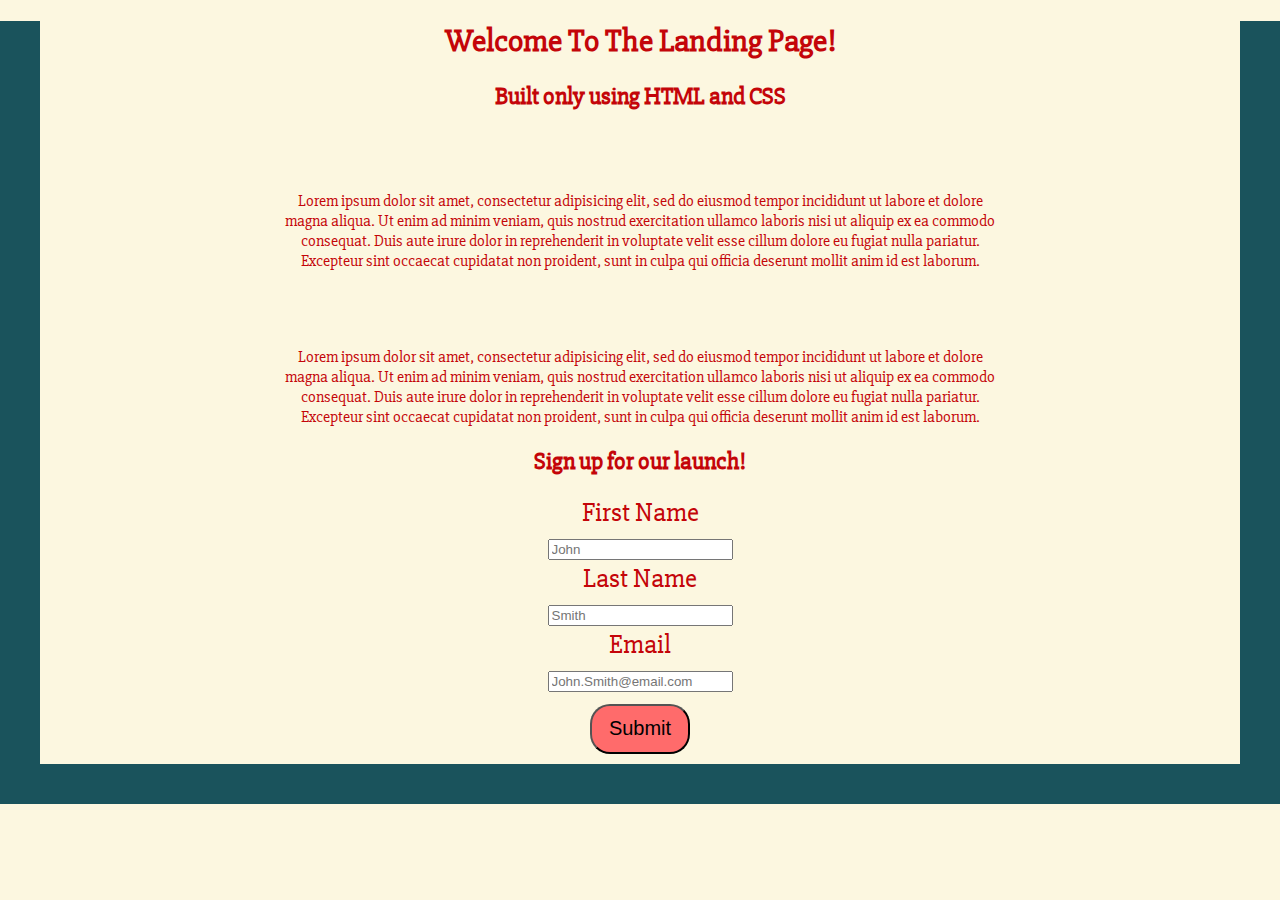
<file: index.html>
<!DOCTYPE html>
<html lang="en" dir="ltr">
  <head>
    <meta charset="utf-8">
    <link rel="stylesheet" href="css.css">
    <link href="https://fonts.googleapis.com/css?family=Slabo+27px" rel="stylesheet">
    <title>Landing Page</title>
  </head>
  <body>
    <h1>Welcome To The Landing Page!</h1>
    <h2>Built only using HTML and CSS</h2>

    <p>Lorem ipsum dolor sit amet, consectetur adipisicing elit, sed do eiusmod tempor incididunt ut labore et dolore magna aliqua. Ut enim ad minim veniam, quis nostrud exercitation ullamco laboris nisi ut aliquip ex ea commodo consequat. Duis aute irure dolor in reprehenderit in voluptate velit esse cillum dolore eu fugiat nulla pariatur. Excepteur sint occaecat cupidatat non proident, sunt in culpa qui officia deserunt mollit anim id est laborum.</p>
    <p>Lorem ipsum dolor sit amet, consectetur adipisicing elit, sed do eiusmod tempor incididunt ut labore et dolore magna aliqua. Ut enim ad minim veniam, quis nostrud exercitation ullamco laboris nisi ut aliquip ex ea commodo consequat. Duis aute irure dolor in reprehenderit in voluptate velit esse cillum dolore eu fugiat nulla pariatur. Excepteur sint occaecat cupidatat non proident, sunt in culpa qui officia deserunt mollit anim id est laborum.</p>

  <h2>Sign up for our launch!</h2>
    <form class="emailform" action="confirmation.html" method="get">
        <label for="first">First Name</label><br>
        <input type="text" name="first" placeholder="John"><br>

        <label for="last">Last Name</label><br>
        <input type="text" name="last" placeholder="Smith"><br>

      <label for="email">Email</label><br>
      <input type="email" name="email" placeholder="John.Smith@email.com"><br>

      <input id="sub" type="submit" name="" value="Submit">
    </form>

  </body>
</html>
</file>
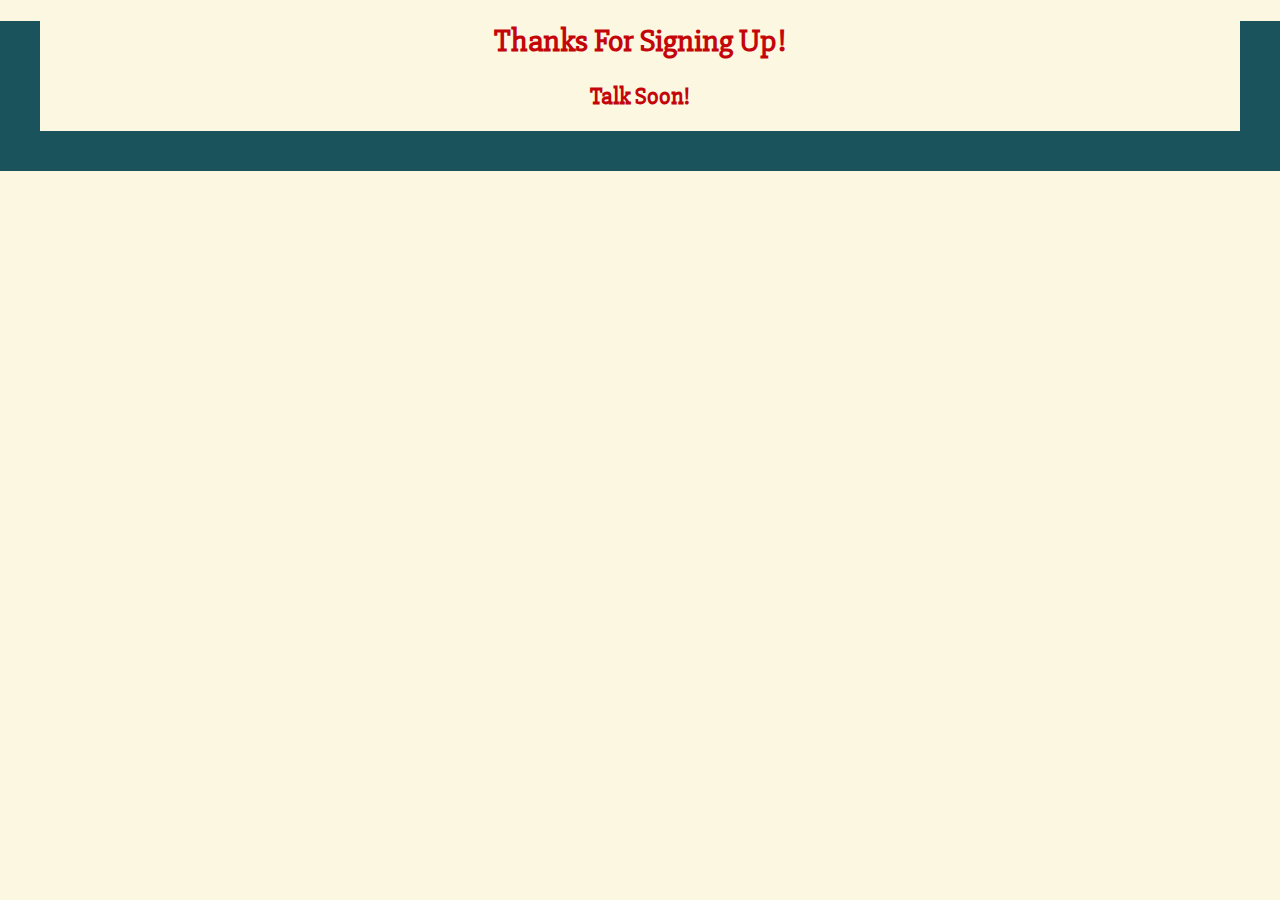
<file: confirmation.html>
<!DOCTYPE html>
<html lang="en" dir="ltr">
  <head>
    <meta charset="utf-8">
    <link rel="stylesheet" href="css.css">
    <link href="https://fonts.googleapis.com/css?family=Slabo+27px" rel="stylesheet">
    <title></title>
  </head>
  <body>
    <h1>Thanks For Signing Up!</h1>
    <h2>Talk Soon!</h2>
  </body>
</html>
</file>
<file: css.css>
body{
  font-family: 'Slabo 27px', serif;
  background-color: #fcf7e0;
  color: #c40509;
  text-align: center;
  border: 40px solid #1A535C;
  border-top: 0px;
  margin: 0px;
}

p{
  padding-top: 5%;
  padding-left: 20%;
  padding-right: 20%;
}

form{
  font-size: 1.7em;
}

#sub{
  background-color: #FF6B6B;
  height: 50px;
  width: 100px;
  margin-top: 10px;
  margin-bottom: 10px;
  border-radius: 20px;
  font-size: 20px;
}
</file>
